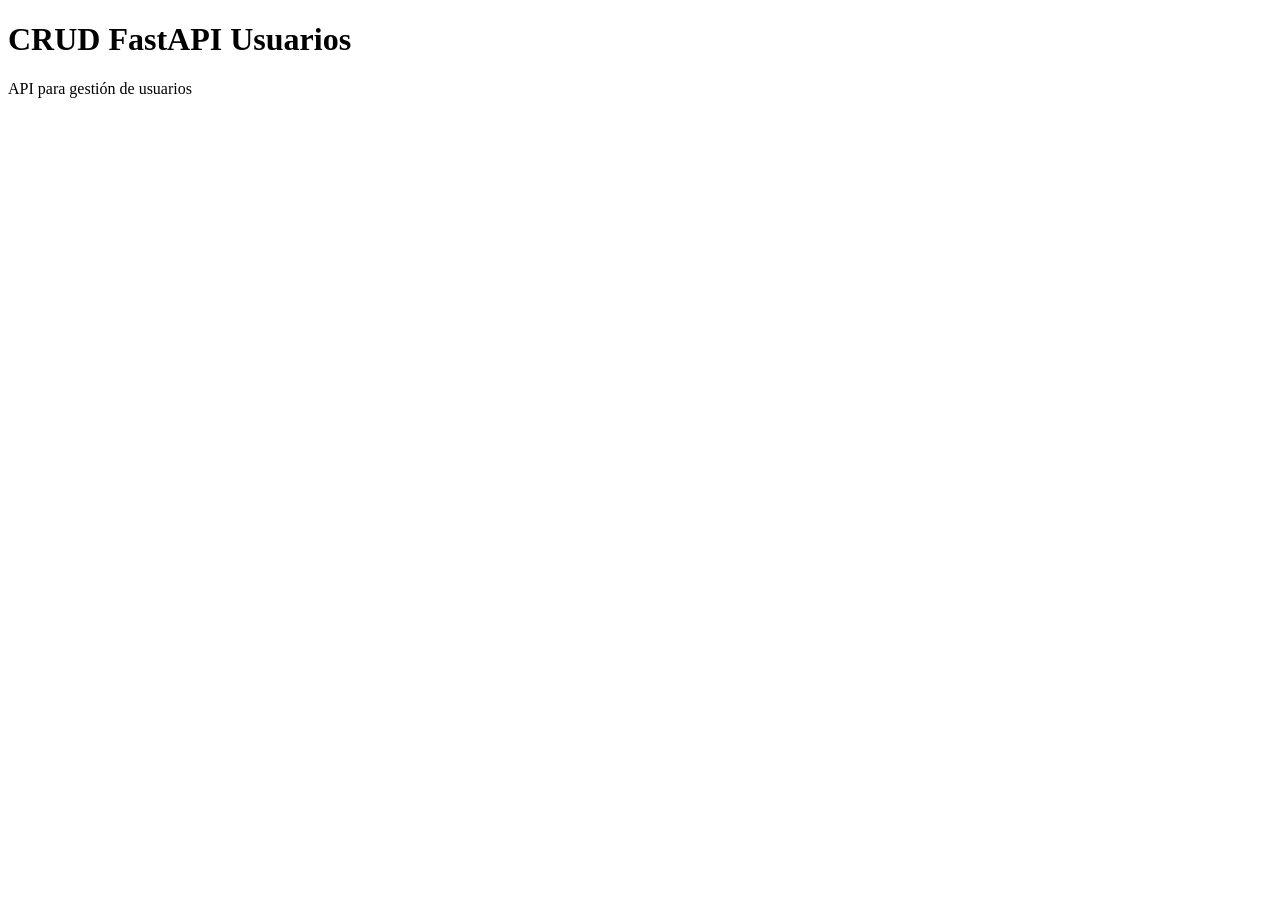
<file: app/prueba_conexion/static/index.html>
<!DOCTYPE html>
<html lang="es">

<head>
    <meta charset="UTF-8">
    <meta name="viewport" content="width=device-width, initial-scale=1.0">
    <title>CRUD FastAPI Usuarios</title>
</head>

<body>
    <h1>CRUD FastAPI Usuarios</h1>
    <p>API para gestión de usuarios</p>
</body>

</html>
</file>
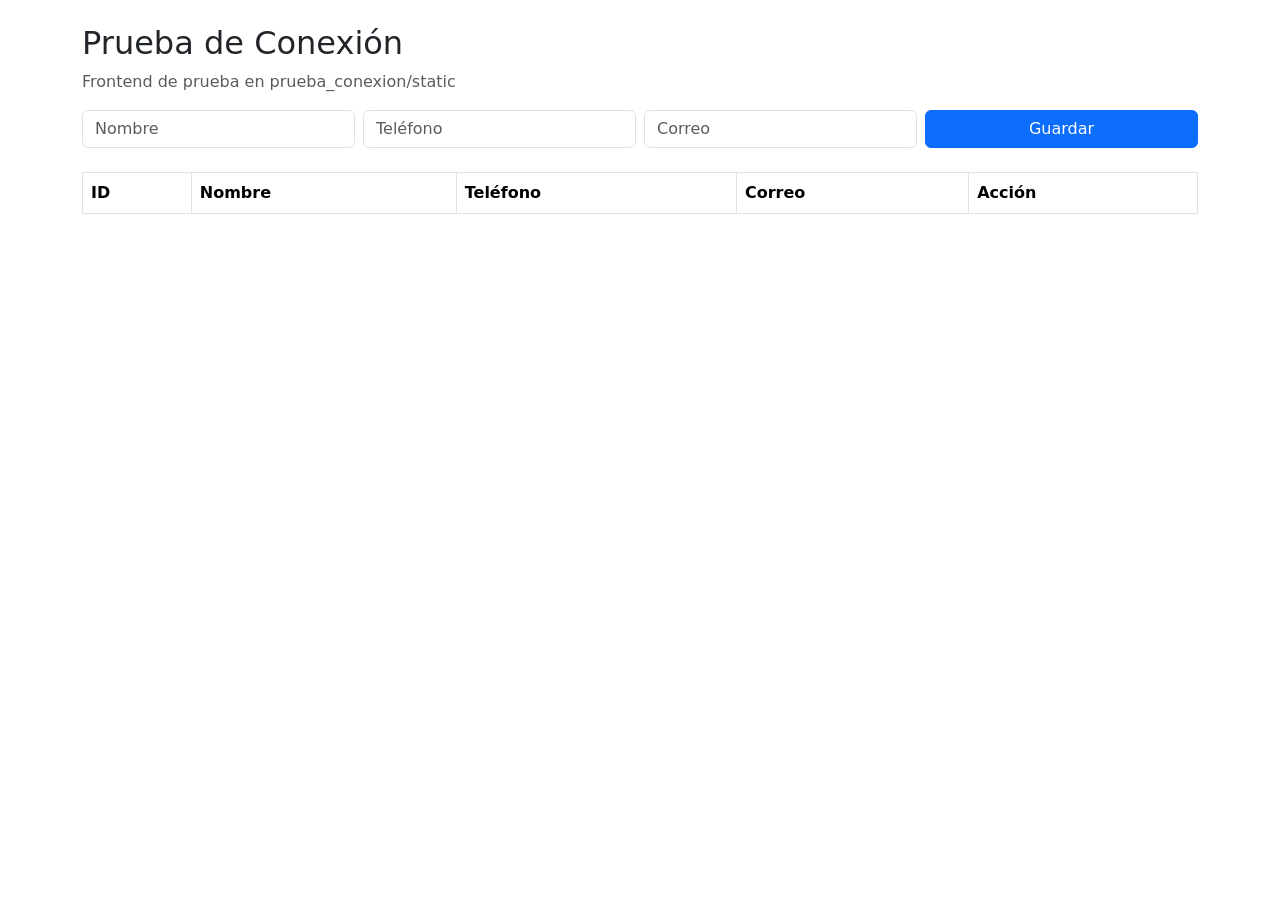
<file: app/base_de_datos/prueba_conexion/static/index.html>
<!DOCTYPE html>
<html lang="es">
<head>
    <meta charset="UTF-8">
    <meta name="viewport" content="width=device-width, initial-scale=1.0">
    <title>Prueba - Contactos</title>
    <link href="https://cdn.jsdelivr.net/npm/bootstrap@5.3.0/dist/css/bootstrap.min.css" rel="stylesheet">
</head>
<body>
    <div class="container py-4">
        <h2>Prueba de Conexión</h2>
        <p class="text-muted">Frontend de prueba en prueba_conexion/static</p>

        <form id="form" class="row g-2 mb-4">
            <div class="col-md-3">
                <input type="text" id="nombre" class="form-control" placeholder="Nombre" required>
            </div>
            <div class="col-md-3">
                <input type="text" id="telefono" class="form-control" placeholder="Teléfono" required>
            </div>
            <div class="col-md-3">
                <input type="email" id="correo" class="form-control" placeholder="Correo" required>
            </div>
            <div class="col-md-3">
                <button type="submit" class="btn btn-primary w-100">Guardar</button>
            </div>
        </form>

        <table class="table table-bordered">
            <thead>
                <tr>
                    <th>ID</th>
                    <th>Nombre</th>
                    <th>Teléfono</th>
                    <th>Correo</th>
                    <th>Acción</th>
                </tr>
            </thead>
            <tbody id="lista"></tbody>
        </table>
    </div>

    <script>
        var API = "http://127.0.0.1:8001/contactos/";

        function cargar() {
            fetch(API)
                .then(function (res) { return res.json(); })
                .then(function (datos) {
                    var tbody = document.getElementById("lista");
                    tbody.innerHTML = "";
                    for (var i = 0; i < datos.length; i++) {
                        var c = datos[i];
                        tbody.innerHTML += "<tr>" +
                            "<td>" + c.id + "</td>" +
                            "<td>" + c.nombre + "</td>" +
                            "<td>" + c.telefono + "</td>" +
                            "<td>" + c.correo + "</td>" +
                            "<td><button class='btn btn-sm btn-danger' onclick='eliminar(" + c.id + ")'>Eliminar</button></td>" +
                            "</tr>";
                    }
                });
        }

        document.getElementById("form").addEventListener("submit", function (e) {
            e.preventDefault();
            var body = {
                nombre: document.getElementById("nombre").value,
                telefono: document.getElementById("telefono").value,
                correo: document.getElementById("correo").value
            };
            fetch(API, {
                method: "POST",
                headers: { "Content-Type": "application/json" },
                body: JSON.stringify(body)
            }).then(function () {
                document.getElementById("form").reset();
                cargar();
            });
        });

        function eliminar(id) {
            fetch(API + id, { method: "DELETE" })
                .then(function () { cargar(); });
        }

        cargar();
    </script>
</body>
</html>
</file>
